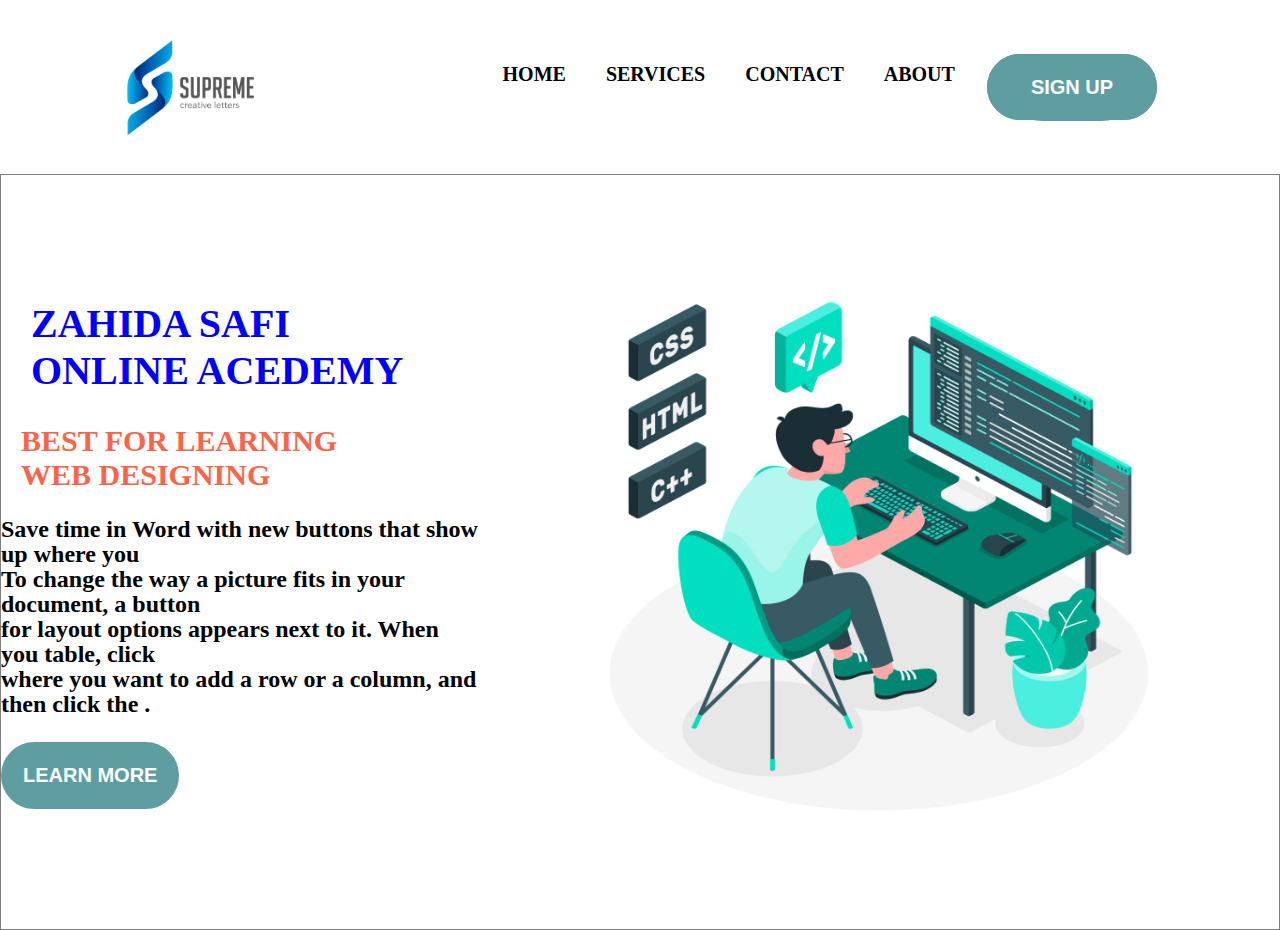
<file: css/index.html>
<!DOCTYPE html>
<html>
<head>
    
    <title>our first project in css </title>
    <link rel="stylesheet" href="style.css">
    </head>
<body>
    <header>
        <div class="logo">
       <img src="image/logo.jpg" width="250" height="170px">
        </div>
<nav>
    <ul>
    <li><a href=" ">HOME</a></li>
     <li><a href="">SERVICES</a></li>
	 <li><a href="">CONTACT</a></li>
	<li><a href="">ABOUT</a></li>
        <li><a href="" class="sign"><button>SIGN UP</button></a></li>
    </ul>
</nav>
          </header> 
        <main>
            <div class="text">
         <h1><strong>ZAHIDA SAFI <br>ONLINE ACEDEMY</strong><br></h1>
         <h2>BEST FOR LEARNING<br>WEB DESIGNING</h2>   
      <p>Save time in Word with new buttons that show up where you  <br>To change the way a picture fits in your document,  a button<br> for layout options appears next to it. When you  table, click<br> where you want to add a row or a column, and then click the .<br><br>          
         <button>LEARN MORE</button> </div> 
            
        <div class="pic">
           <img src="image/bg.jpg" class="bg">
            </div>
        </main>
        </body>  
     
   
</html>
</file>
<file: css/style.css>
*{
    margin: 0px;
   padding: 0px;
    box-sizing: border-box;
    
}
header{
    background-color: white;
    display: flex;
    align-items: center;
    justify-content: space-around; 
    align-items: center;

}
ul{
    list-style: none;
    display: flex;
    align-content: center;
    
    
  
    
}ul li a{
    margin: 20px;
   text-decoration: none;
    font-weight: bold;
    font-size: 20px;
    color: black;
        
}.bg{
    width: 600px;
    height: 550px;
    margin: 100px;
   
    
}

nav{
    font-size: 30px;
    margin: 50px;
    text-align: center;
  
}
main{
    
    border: 1px solid gray;
    display: flex;
    justify-content: center;
    align-items: center;
    height: calc(100vh-100px);
    
    
   
}main p{
   font-size: 24px;
    font-weight: bold;
    line-height: 25px;
    margin: 25px 0; 
  
}
h1{
margin: 30px;

   font-size: 40px;
    color: blue;
}
h2{
    margin: 20px;
  font-size: 30px;
    color: tomato;

 
}.sign{
    padding: 20px;
     margin: 12px;
    border: 2px solid cadetblue;
    border-radius: 50px;
    background-color: cadetblue;
    color: white;
    font-size: 20px;
    font-weight: bold;
    text-transform: uppercase;
    
}
button{
    padding: 20px;
    background-color: cadetblue;
    color: white;
    font-size: 20px;
    font-weight: bold;
    text-transform: uppercase;
    border-radius: 50px;
    border: 2px solid cadetblue;

}ul li a:hover{
    background-color:greenyellow;
    font-size: 30px;
    color: red;
    font-weight: bold;
    
    
}
.car{
    
  
    border-radius: 50%;
    
}
</file>
<file: cssproject.css>
*{
    margin: 0px;
   padding: 0px;
    box-sizing: border-box;
    
}
header{
    background-color: white;
    display: flex;
    align-items: center;
    justify-content: space-around; 
    align-items: center;

}
ul{
    list-style: none;
    display: flex;
    align-content: center;
    
    
  
    
}ul li a{
    margin: 20px;
   text-decoration: none;
    font-weight: bold;
    font-size: 20px;
    color: black;
        
}.bg{
    width: 600px;
    height: 550px;
    margin: 100px;
   
    
}

nav{
    font-size: 30px;
    margin: 50px;
    text-align: center;
  
}
main{
    
    border: 1px solid gray;
    display: flex;
    justify-content: center;
    align-items: center;
    height: calc(100vh-100px);
    
    
   
}main p{
   font-size: 24px;
    font-weight: bold;
    line-height: 25px;
    margin: 25px 0; 
  
}
h1{
margin: 30px;

   font-size: 40px;
    color: blue;
}
h2{
    margin: 20px;
  font-size: 30px;
    color: tomato;

 
}.sign{
    padding: 20px;
     margin: 12px;
    border: 2px solid cadetblue;
    border-radius: 50px;
    background-color: cadetblue;
    color: white;
    font-size: 20px;
    font-weight: bold;
    text-transform: uppercase;
    
}
button{
    padding: 20px;
    background-color: cadetblue;
    color: white;
    font-size: 20px;
    font-weight: bold;
    text-transform: uppercase;
    border-radius: 50px;
    border: 2px solid cadetblue;

}ul li a:hover{
    background-color:greenyellow;
    font-size: 30px;
    color: red;
    font-weight: bold;
    
    
}
.car{
    
  
    border-radius: 50%;
    
}
@media screen and (max-width:452px) {
    body{
        background-color: darkturquoise;
    }
}
</file>
